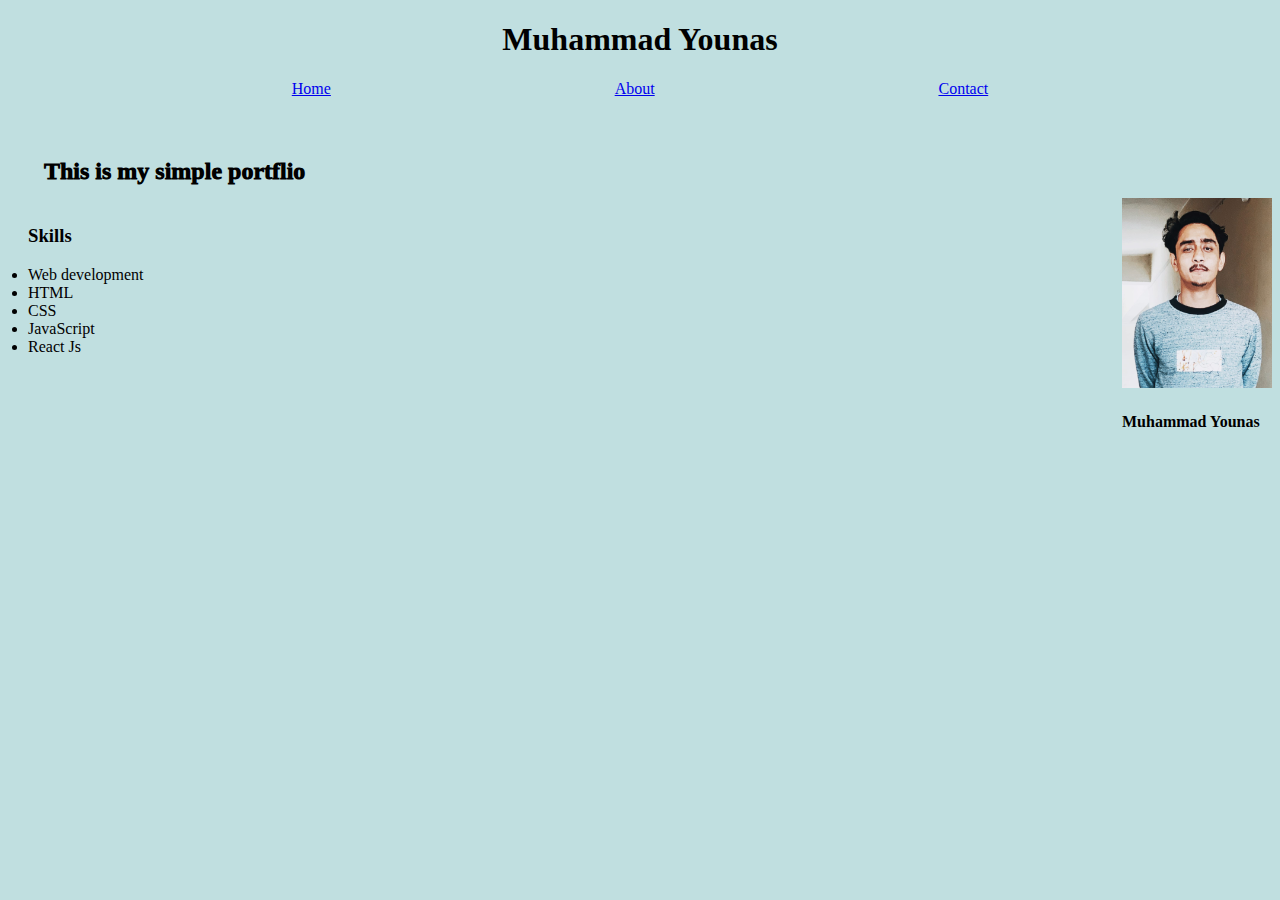
<file: index.html>
<!DOCTYPE html>
<html lang="en">
  <head>
    <meta charset="UTF-8" />
    <meta name="viewport" content="width=device-width, initial-scale=1.0" />
    <link rel="stylesheet" href="style.css" />
    <title>Home Page</title>
    <style>
      img {
        width: 150px;
      }
    </style>
  </head>
  <body>
    <div class="header">
      <h1>Muhammad Younas</h1>
      <nav class="navbar">
        <a href="index.html">Home</a>
        <a href="about.html"> About</a>
        <a href="contact.html">Contact</a>
      </nav>
    </div>
    <div class="contanier">
      <div class="Skills">
        <p>This is my simple portflio</p>
        <h3>Skills</h3>
        <li>Web development</li>
        <li>HTML</li>
        <li>CSS</li>
        <li>JavaScript</li>
        <li>React Js</li>
      </div>
      <div class="image">
        <img src="myimage.jpeg" alt="Muhammad youans" />
        <h4>Muhammad Younas</h4>
      </div>
    </div>
    <div class="video">
      <iframe
        width="560"
        height="315"
        src="https://www.youtube.com/embed/HcOc7P5BMi4?si=2wZrn92WD97U4xsa"
        title="YouTube video player"
        frameborder="0"
        allow="accelerometer; autoplay; clipboard-write; encrypted-media; gyroscope; picture-in-picture; web-share"
        referrerpolicy="strict-origin-when-cross-origin"
        allowfullscreen
      ></iframe>
    </div>
  </body>
</html>
</file>
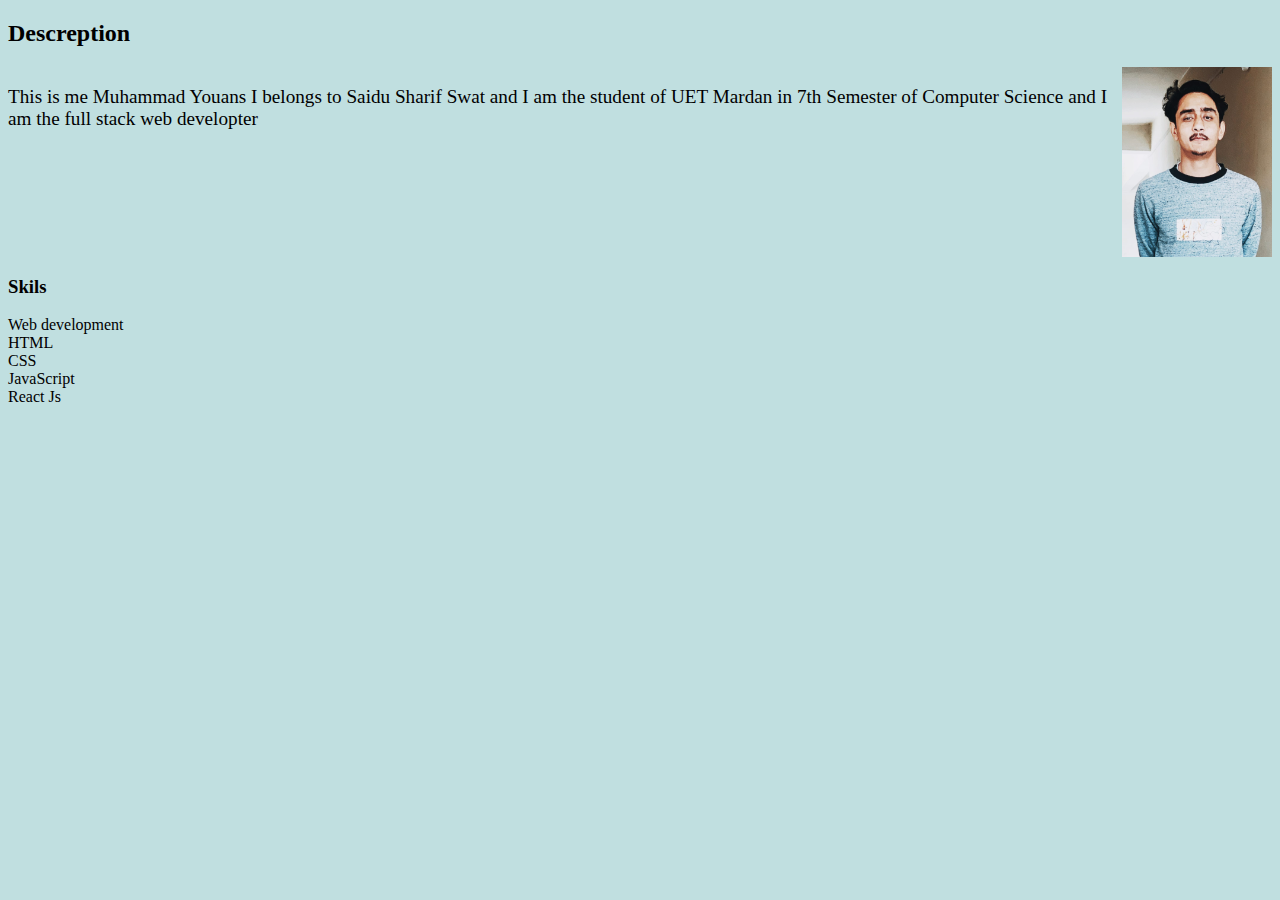
<file: about.html>
<!DOCTYPE html>
<html lang="en">
  <head>
    <meta charset="UTF-8" />
    <meta name="viewport" content="width=device-width, initial-scale=1.0" />
    <title>About me</title>
    <link rel="stylesheet" href="style.css" />
    <style>
      img {
        width: 150px;
      }
    </style>
  </head>
  <body>
    <h2>Descreption</h2>
    <div class="Descreption">
      <p id="desc">
        This is me Muhammad Youans I belongs to Saidu Sharif Swat and I am the
        student of UET Mardan in 7th Semester of Computer Science and I am the
        full stack web developter
      </p>
      <img src="myimage.jpeg" alt="Muhammad Younas" />
    </div>
    <h3>Skils</h3>
    <li>Web development</li>
    <li>HTML</li>
    <li>CSS</li>
    <li>JavaScript</li>
    <li>React Js</li>
  </body>
</html>
</file>
<file: style.css>
body{
    background-color: rgb(192, 223, 224);
}
header{
    margin: 0;
    padding: 0;
}
.header h1{
    text-align: center;
}
.navbar{
    display: flex;
    list-style: none;
    justify-content: space-evenly;
}
.Skills{
    padding: 10px;
    margin: 10px;
    font-size: medium;
}
.Skills p{
  font-size: 24px;
  font-weight: 1000;
   padding: 16px;
}
.image{
        width: 150px;
        height: 10px;
        margin-top: 100px;
}
.contanier{
    display: flex;
    justify-content: space-between;
}
.video{
    text-align:center ;
}
#desc{
    font-size: larger;
    font-weight:500;
    font-family: 'Times New Roman', Times, serif;
}
.Descreption{
    display: flex;
}
</file>
